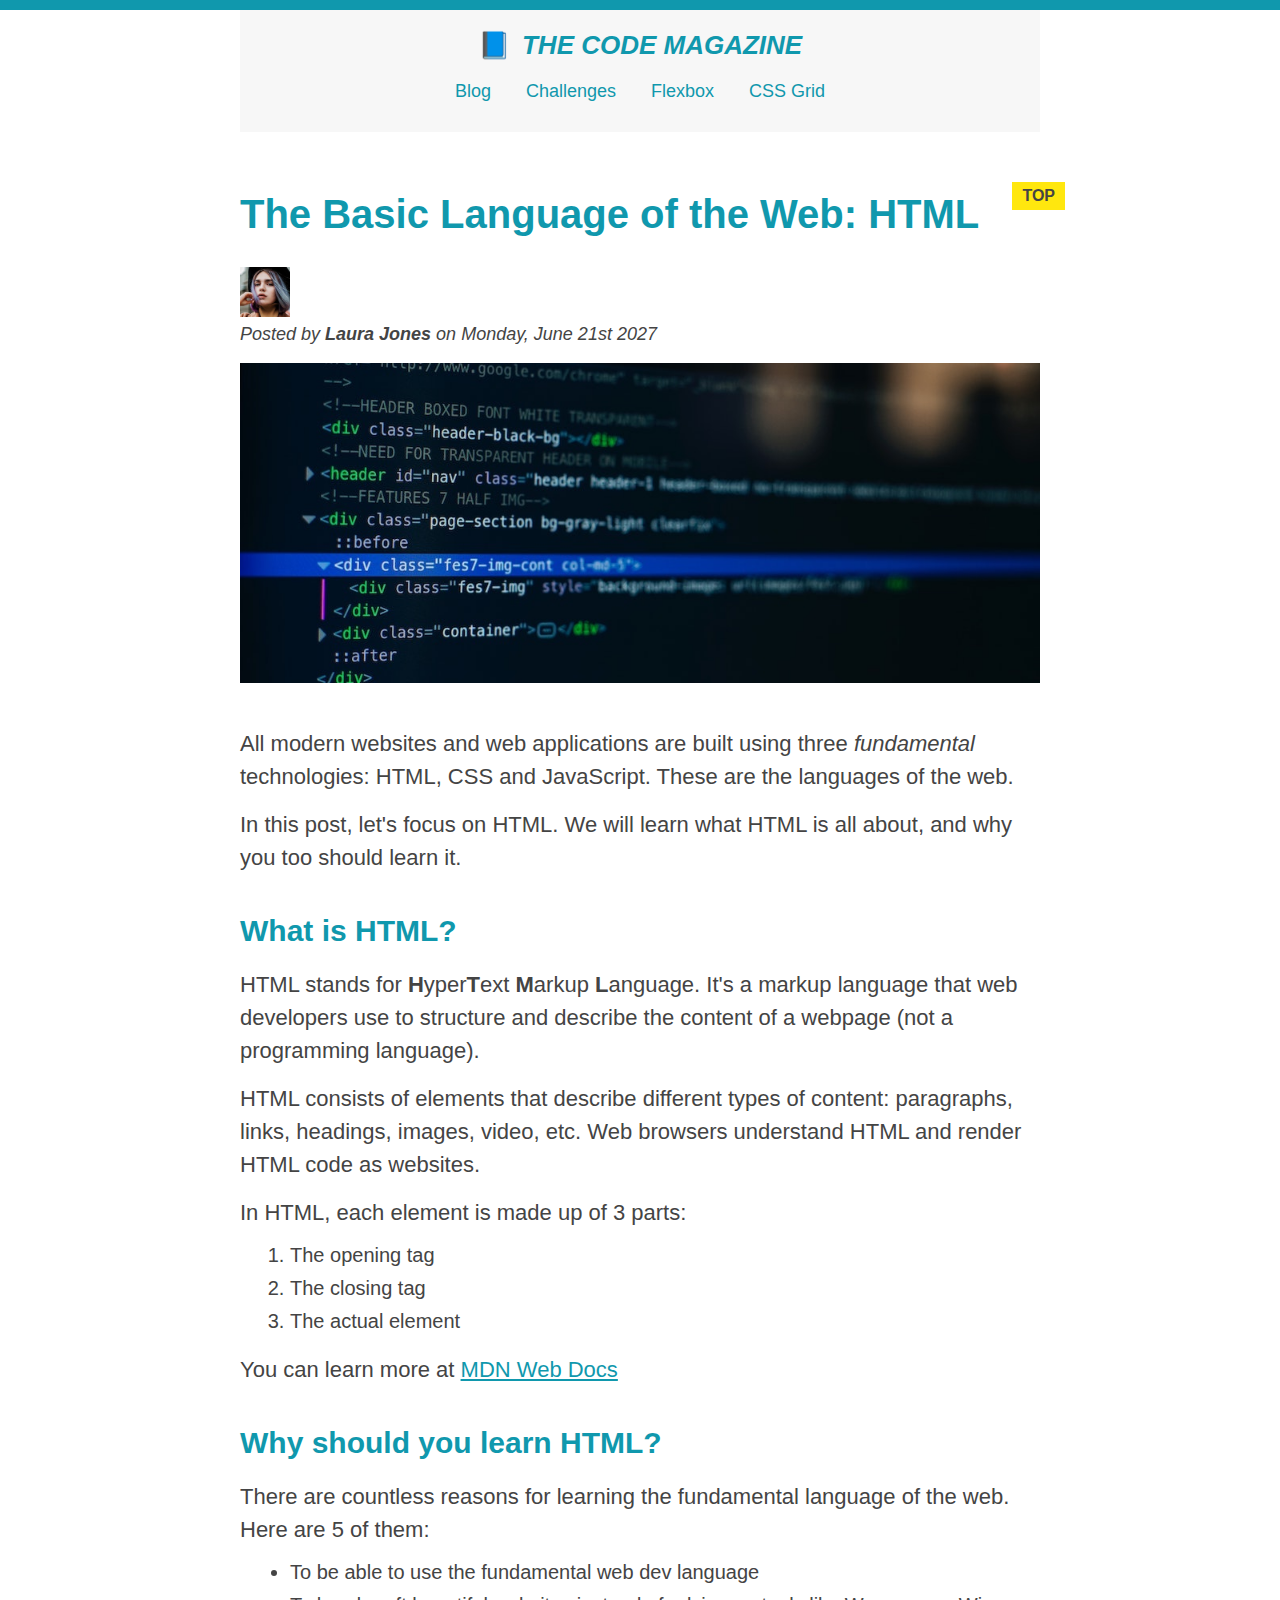
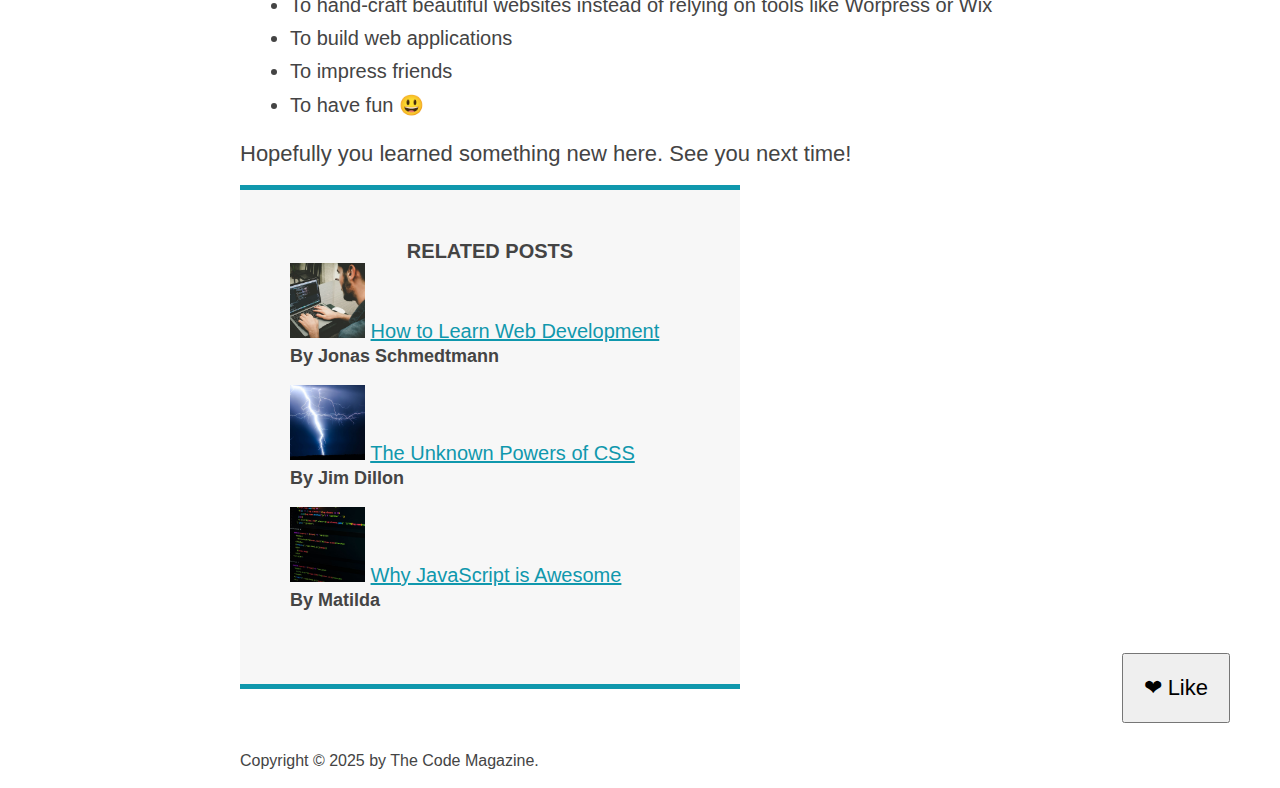
<file: index.html>
<!DOCTYPE html>
<html>
  <head>
    <title>The Code Magazine</title>
    <link rel="stylesheet" href="style.css" />
  </head>
  <body>
    <!-- This is a comment and can be written like this or by using "CTRL + /" -->

    <!--
      <h1>heading 1</h1>
      <h2>heading 2</h2>
      <h3>heading 3</h3>
      <h4>heading 4</h4>
      <h5>heading 5</h5>
      <h6>heading 6</h6>
      -->
    <div class="container">
      <header class="main-header">
        <h1>📘 The Code Magazine</h1>

        <nav>
          <a href=".blog.html">Blog</a>
          <a href="#">Challenges</a>
          <a href="#">Flexbox</a>
          <a href="#">CSS Grid</a>
        </nav>
      </header>

      <article>
        <header class="post-header">
          <h2>The Basic Language of the Web: HTML</h2>

          <img
            src="starter/laura-jones.jpg"
            alt="headshot of laura-jones"
            width="50"
          />

          <p id="author">
            Posted by <strong>Laura Jones</strong> on Monday, June 21st 2027
          </p>

          <img
            src="starter/post-img.jpg"
            alt="screen displaying HTML code lines"
            width="500"
            class="post-img"
          />
        </header>

        <p>
          All modern websites and web applications are built using three
          <em>fundamental</em>
          technologies: HTML, CSS and JavaScript. These are the languages of the
          web.
        </p>

        <p>
          In this post, let's focus on HTML. We will learn what HTML is all
          about, and why you too should learn it.
        </p>

        <h3>What is HTML?</h3>

        <p>
          HTML stands for <strong>H</strong>yper<strong>T</strong>ext
          <strong>M</strong>arkup <strong>L</strong>anguage. It's a markup
          language that web developers use to structure and describe the content
          of a webpage (not a programming language).
        </p>

        <p>
          HTML consists of elements that describe different types of content:
          paragraphs, links, headings, images, video, etc. Web browsers
          understand HTML and render HTML code as websites.
        </p>

        <p>In HTML, each element is made up of 3 parts:</p>

        <ol>
          <li>The opening tag</li>
          <li>The closing tag</li>
          <li>The actual element</li>
        </ol>

        <p>
          You can learn more at
          <a
            href="https://developer.mozilla.org/en-US/docs/Web/HTML"
            target="_blank"
          >
            MDN Web Docs
          </a>
        </p>

        <h3>Why should you learn HTML?</h3>

        <p>
          There are countless reasons for learning the fundamental language of
          the web. Here are 5 of them:
        </p>

        <ul>
          <li>To be able to use the fundamental web dev language</li>
          <li>
            To hand-craft beautiful websites instead of relying on tools like
            Worpress or Wix
          </li>
          <li>To build web applications</li>
          <li>To impress friends</li>
          <li>To have fun 😃</li>
        </ul>

        <p>Hopefully you learned something new here. See you next time!</p>

        <aside>
          <h4>Related posts</h4>

          <ul>
            <li class="related">
              <img
                width="75"
                src="starter/related-1.jpg"
                alt="related-post-1"
              />
              <a href="#">How to Learn Web Development</a>
              <p class="related-author">By Jonas Schmedtmann</p>
            </li>
            <li class="related">
              <img
                width="75"
                src="starter/related-2.jpg"
                alt="related-post-2"
              />
              <a href="#">The Unknown Powers of CSS</a>
              <p class="related-author">By Jim Dillon</p>
            </li>
            <li class="related">
              <img
                width="75"
                src="starter/related-3.jpg"
                alt="related-post-3"
              />
              <a href="#">Why JavaScript is Awesome</a>
              <p class="related-author">By Matilda</p>
            </li>
          </ul>
        </aside>
      </article>

      <footer>
        <p id="copyright">Copyright &copy; 2025 by The Code Magazine.</p>
      </footer>
      <button>❤ Like</button>
    </div>
  </body>
</html>
</file>
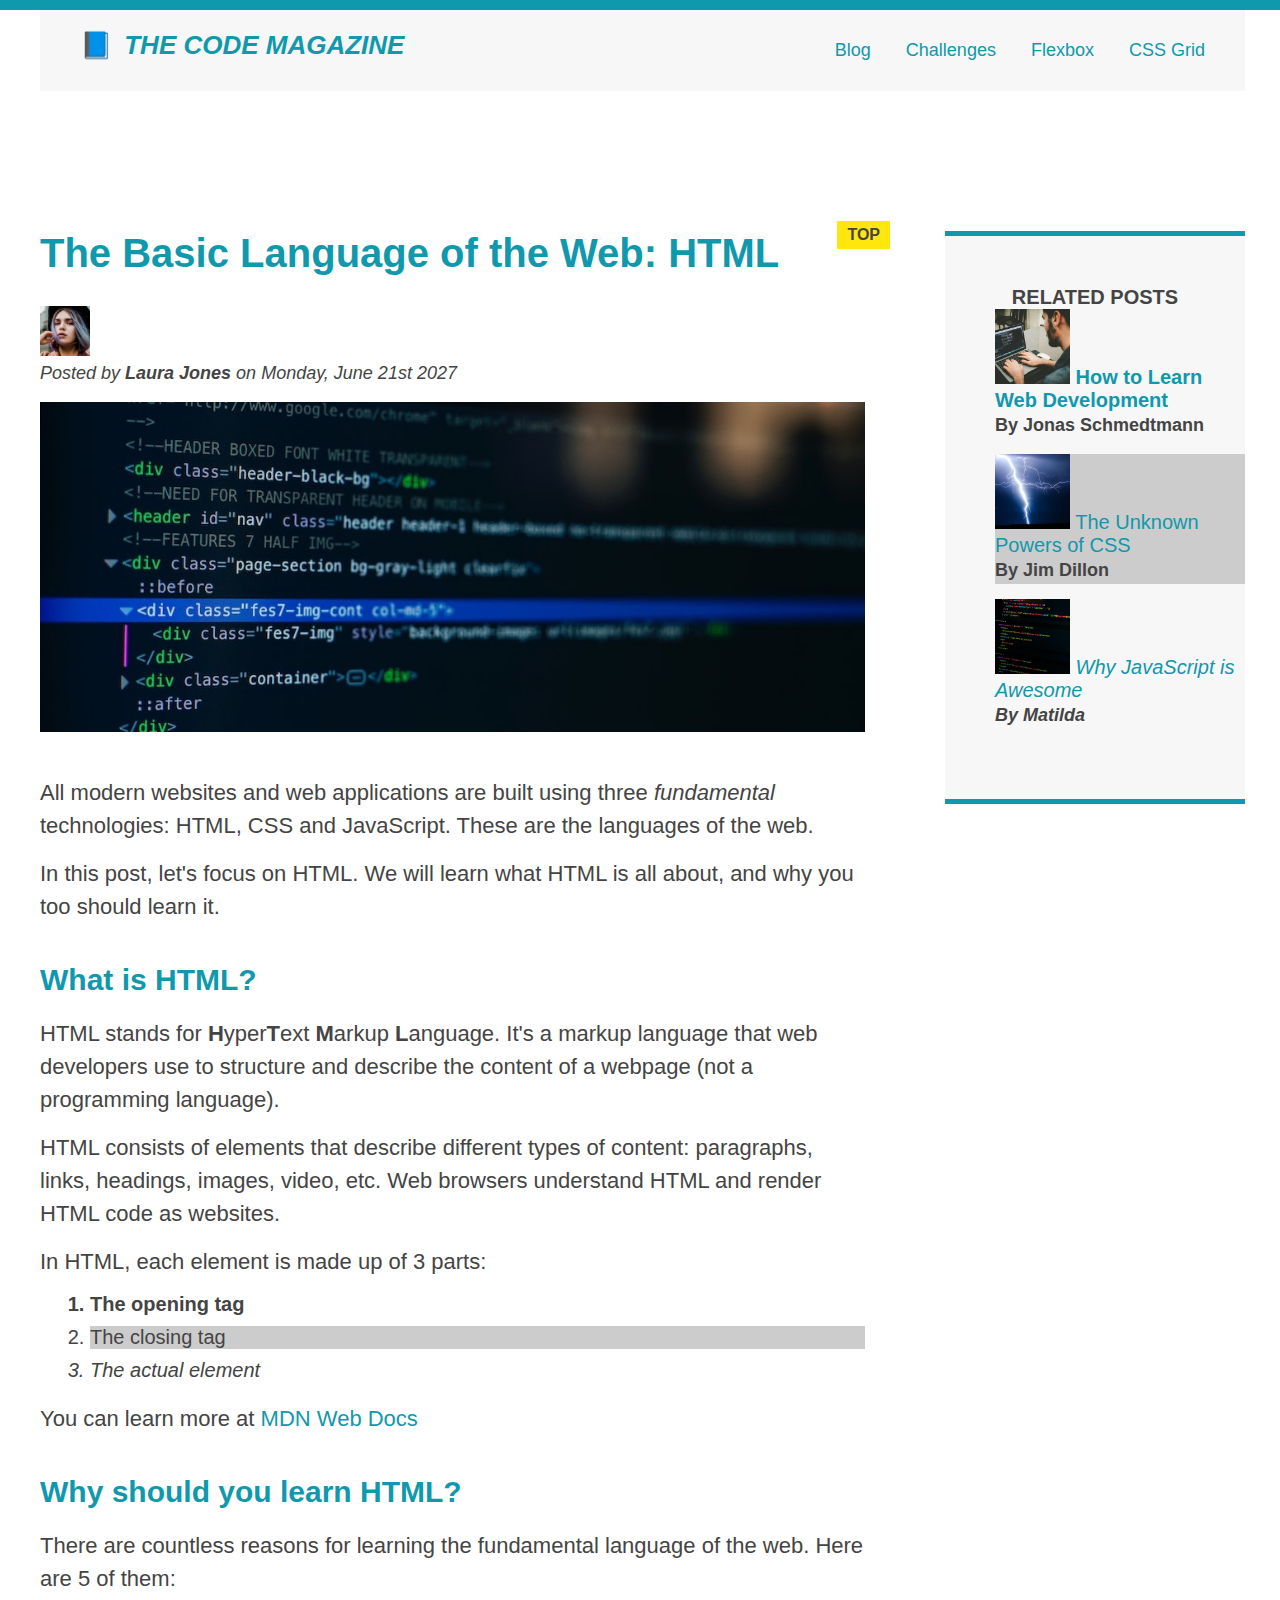
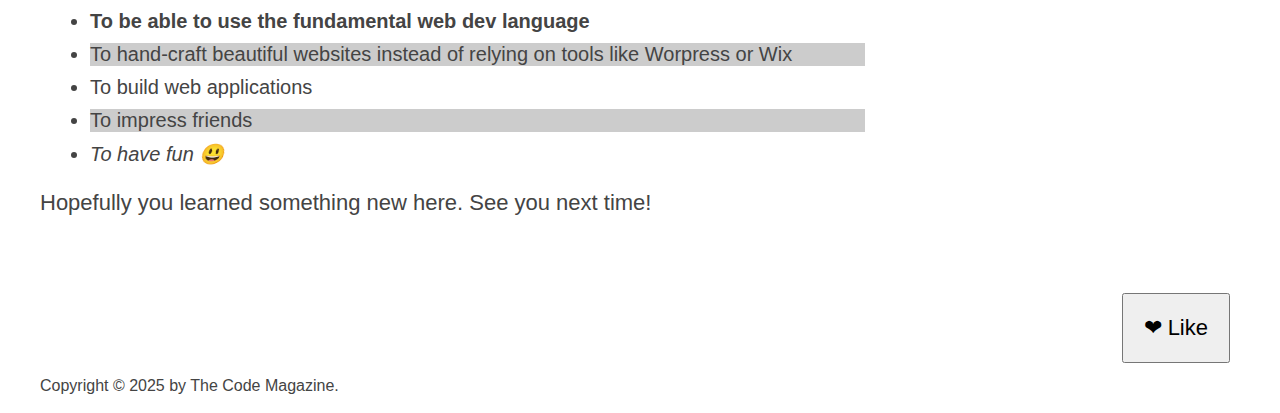
<file: The Code Magzine/index.html>
<!DOCTYPE html>
<html>
  <head>
    <title>The Code Magazine</title>
    <link rel="stylesheet" href="style.css" />
  </head>
  <body>
    <!-- This is a comment and can be written like this or by using "CTRL + /" -->

    <!--
      <h1>heading 1</h1>
      <h2>heading 2</h2>
      <h3>heading 3</h3>
      <h4>heading 4</h4>
      <h5>heading 5</h5>
      <h6>heading 6</h6>
      -->
    <div class="container">
      <header class="main-header">
        <h1>📘 The Code Magazine</h1>

        <nav>
          <a href=".blog.html">Blog</a>
          <a href="#">Challenges</a>
          <a href="./flexbox.html">Flexbox</a>
          <a href="./css-grid.html">CSS Grid</a>
        </nav>
      </header>

      <article>
        <header class="post-header">
          <h2>The Basic Language of the Web: HTML</h2>

          <img
            src="starter/laura-jones.jpg"
            alt="headshot of laura-jones"
            width="50"
          />

          <p id="author">
            Posted by <strong>Laura Jones</strong> on Monday, June 21st 2027
          </p>

          <img
            src="starter/post-img.jpg"
            alt="screen displaying HTML code lines"
            width="500"
            class="post-img"
          />
        </header>

        <p>
          All modern websites and web applications are built using three
          <em>fundamental</em>
          technologies: HTML, CSS and JavaScript. These are the languages of the
          web.
        </p>

        <p>
          In this post, let's focus on HTML. We will learn what HTML is all
          about, and why you too should learn it.
        </p>

        <h3>What is HTML?</h3>

        <p>
          HTML stands for <strong>H</strong>yper<strong>T</strong>ext
          <strong>M</strong>arkup <strong>L</strong>anguage. It's a markup
          language that web developers use to structure and describe the content
          of a webpage (not a programming language).
        </p>

        <p>
          HTML consists of elements that describe different types of content:
          paragraphs, links, headings, images, video, etc. Web browsers
          understand HTML and render HTML code as websites.
        </p>

        <p>In HTML, each element is made up of 3 parts:</p>

        <ol>
          <li>The opening tag</li>
          <li>The closing tag</li>
          <li>The actual element</li>
        </ol>

        <p>
          You can learn more at
          <a
            href="https://developer.mozilla.org/en-US/docs/Web/HTML"
            target="_blank"
          >
            MDN Web Docs
          </a>
        </p>

        <h3>Why should you learn HTML?</h3>

        <p>
          There are countless reasons for learning the fundamental language of
          the web. Here are 5 of them:
        </p>

        <ul>
          <li>To be able to use the fundamental web dev language</li>
          <li>
            To hand-craft beautiful websites instead of relying on tools like
            Worpress or Wix
          </li>
          <li>To build web applications</li>
          <li>To impress friends</li>
          <li>To have fun 😃</li>
        </ul>

        <p>Hopefully you learned something new here. See you next time!</p>
      </article>

      <aside>
        <h4>Related posts</h4>

        <ul>
          <li class="related">
            <img width="75" src="starter/related-1.jpg" alt="related-post-1" />
            <a href="#">How to Learn Web Development</a>
            <p class="related-author">By Jonas Schmedtmann</p>
          </li>
          <li class="related">
            <img width="75" src="starter/related-2.jpg" alt="related-post-2" />
            <a href="#">The Unknown Powers of CSS</a>
            <p class="related-author">By Jim Dillon</p>
          </li>
          <li class="related">
            <img width="75" src="starter/related-3.jpg" alt="related-post-3" />
            <a href="#">Why JavaScript is Awesome</a>
            <p class="related-author">By Matilda</p>
          </li>
        </ul>
      </aside>

      <footer>
        <p id="copyright">Copyright &copy; 2025 by The Code Magazine.</p>
      </footer>
      <button>❤ Like</button>
    </div>
  </body>
</html>
</file>
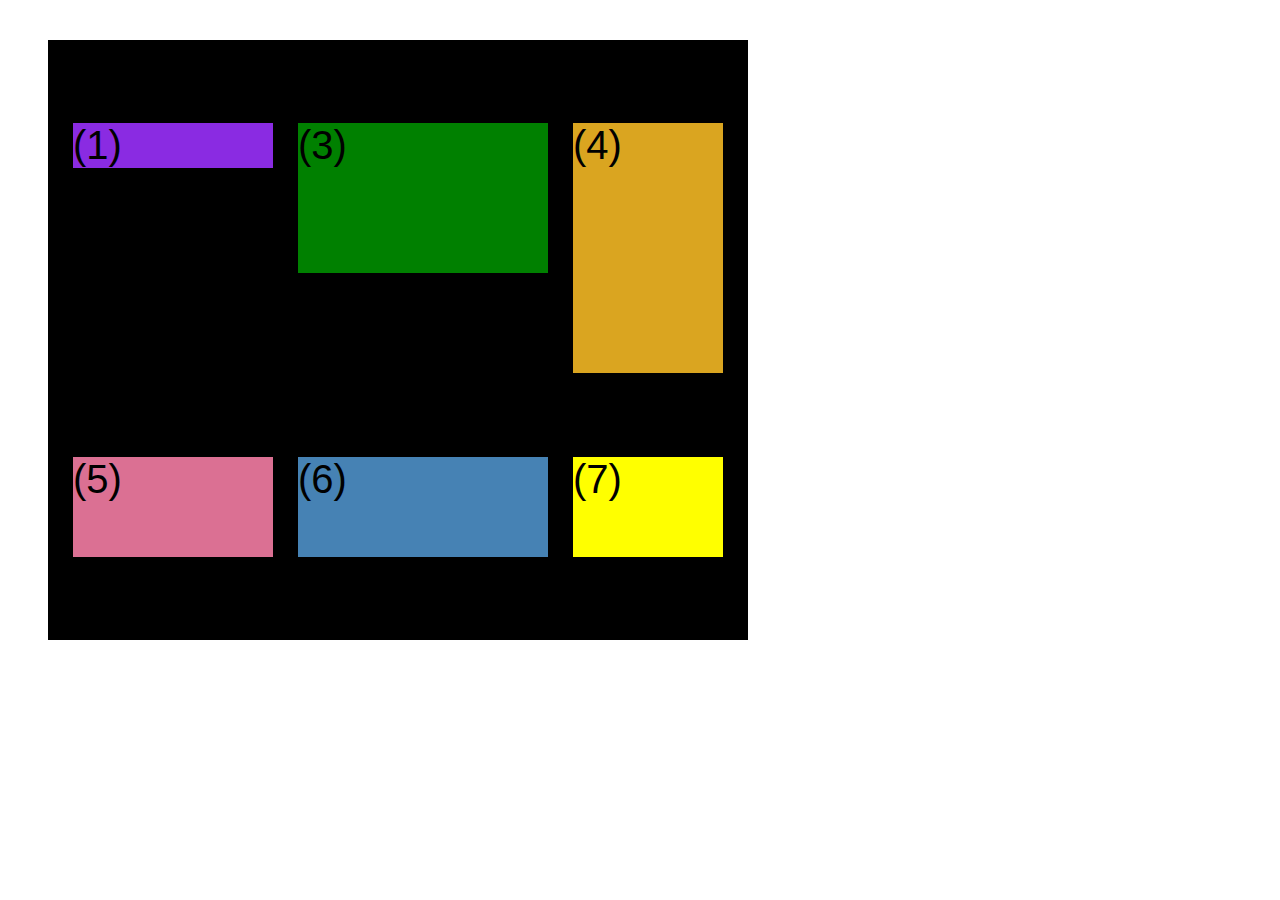
<file: The Code Magzine/css-grid.html>
<!DOCTYPE html>
<html lang="en">
  <head>
    <meta charset="UTF-8" />
    <meta http-equiv="X-UA-Compatible" content="IE=edge" />
    <meta name="viewport" content="width=device-width, initial-scale=1.0" />
    <title>CSS Grid</title>
    <style>
      .el--1 {
        background-color: blueviolet;
      }
      .el--2 {
        background-color: orangered;
      }
      .el--3 {
        background-color: green;
        height: 150px;
      }
      .el--4 {
        background-color: goldenrod;
      }
      .el--5 {
        background-color: palevioletred;
      }
      .el--6 {
        background-color: steelblue;
      }
      .el--7 {
        background-color: yellow;
      }
      .el--8 {
        background-color: crimson;
      }

      .container--1 {
        /* STARTER */
        font-family: sans-serif;
        background-color: #ddd;
        font-size: 40px;
        margin: 40px;

        /* CSS GRID */
        display: none;
      }

      .container--2 {
        /* STARTER */
        font-family: sans-serif;
        background-color: black;
        font-size: 40px;
        margin: 40px;

        width: 700px;
        height: 600px;

        /* CSS GRID */
        display: grid;
        grid-template-columns: 200px 250px 150px;
        grid-template-rows: 250px 100px;

        align-content: space-evenly;
        justify-content: space-evenly;
      }

      .el--1 {
        align-self: start;
      }
    </style>
  </head>
  <body>
    <div class="container--1">
      <div class="el el--1">(1) HTML</div>
      <div class="el el--2">(2) and</div>
      <div class="el el--3">(3) CSS</div>
      <div class="el el--4">(4) are</div>
      <div class="el el--5">(5) amazing</div>
      <div class="el el--6">(6) languages</div>
      <div class="el el--7">(7) to</div>
      <div class="el el--8">(8) learn</div>
    </div>

    <div class="container--2">
      <div class="el el--1">(1)</div>
      <div class="el el--3">(3)</div>
      <div class="el el--4">(4)</div>
      <div class="el el--5">(5)</div>
      <div class="el el--6">(6)</div>
      <div class="el el--7">(7)</div>
    </div>
  </body>
</html>
</file>
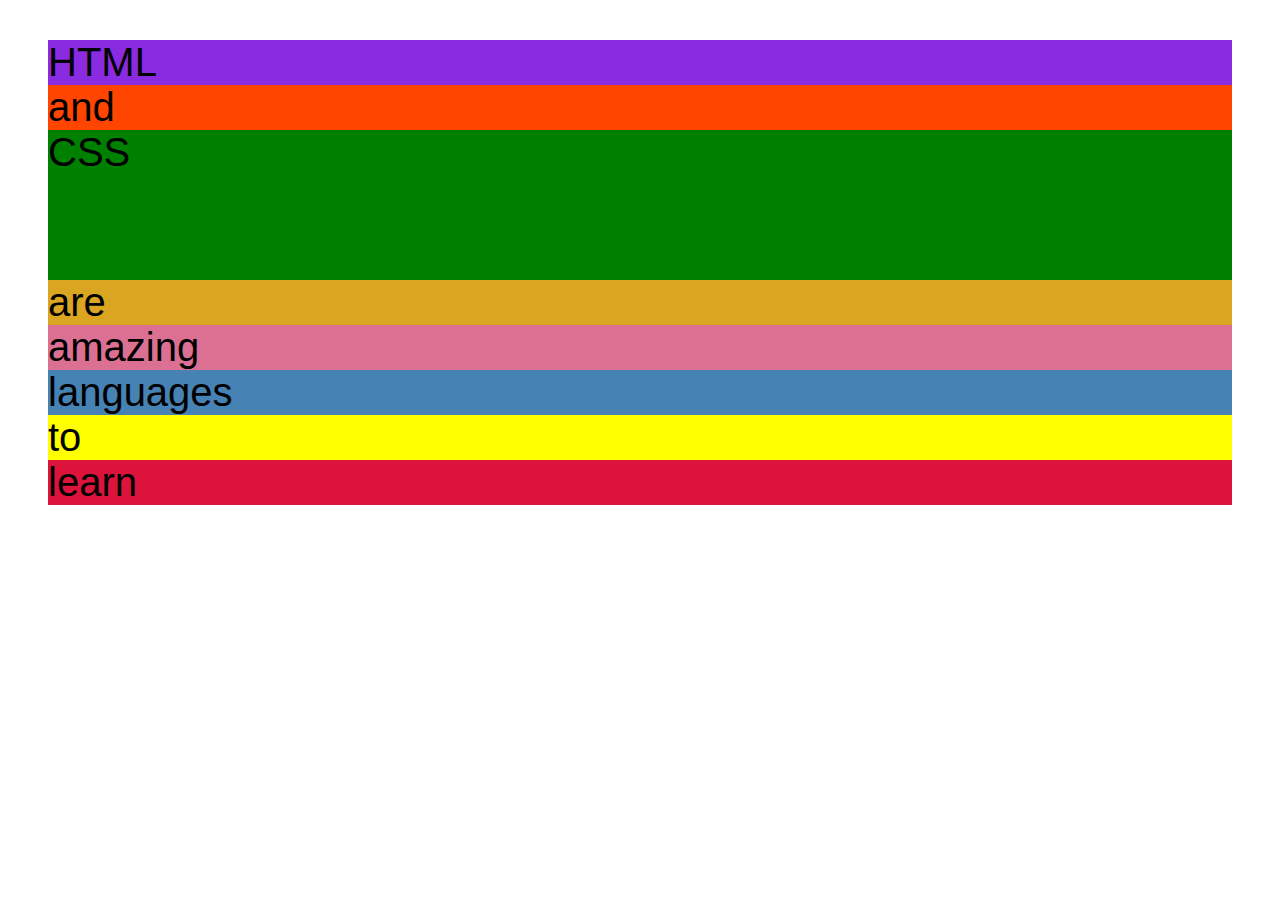
<file: The Code Magzine/flexbox.html>
<!DOCTYPE html>
<html lang="en">
  <head>
    <meta charset="UTF-8" />
    <meta http-equiv="X-UA-Compatible" content="IE=edge" />
    <meta name="viewport" content="width=device-width, initial-scale=1.0" />
    <title>Flexbox</title>
    <style>
      .el--1 {
        background-color: blueviolet;
      }
      .el--2 {
        background-color: orangered;
      }
      .el--3 {
        background-color: green;
        height: 150px;
      }
      .el--4 {
        background-color: goldenrod;
      }
      .el--5 {
        background-color: palevioletred;
      }
      .el--6 {
        background-color: steelblue;
      }
      .el--7 {
        background-color: yellow;
      }
      .el--8 {
        background-color: crimson;
      }

      .container {
        /* STARTER */
        font-family: sans-serif;
        background-color: #ddd;
        font-size: 40px;
        margin: 40px;

        /* FLEXBOX */
      }
    </style>
  </head>
  <body>
    <div class="container">
      <div class="el el--1">HTML</div>
      <div class="el el--2">and</div>
      <div class="el el--3">CSS</div>
      <div class="el el--4">are</div>
      <div class="el el--5">amazing</div>
      <div class="el el--6">languages</div>
      <div class="el el--7">to</div>
      <div class="el el--8">learn</div>
    </div>
  </body>
</html>
</file>
<file: style.css>
* {
  /* inheritance and global reset */
  margin: 0;
  padding: 0;
}

body {
  /* inheritance and global properties */
  color: #444;
  font-family: sans-serif;

  border-top: 10px solid #1098ad;
  position: relative;
}

.container {
  width: 800px;
  margin: 0 auto;
}

.main-header {
  background-color: #f7f7f7;
  padding: 20px 40px;
  margin-bottom: 60px;
}

h2 {
  position: relative;
}

h2::after {
  content: "TOP";
  background-color: #ffe70e;
  color: #444;
  font-size: 16px;
  font-weight: bold;
  display: inline-block;
  padding: 5px 10px;
  position: absolute;
  top: -10px;
  right: -25px;
}

.post-header {
  margin-bottom: 40px;
}

.post-img {
  width: 100%;
  height: auto;
}

article {
  margin-bottom: 60px;
}

aside {
  width: 500px;
  background-color: #f7f7f7;
  border-top: 5px solid #1098ad;
  border-bottom: 5px solid #1098ad;

  /* padding-top: 50px;
  padding-bottom: 50px; */
  padding: 50px 0;
}

nav {
  /* inheritance */
  font-size: 18px;
  text-align: center;
  text-decoration: none;
}

nav a:link {
  padding: 10px 15px;
  display: inline-block;
  text-decoration: inherit;
}

h1,
h2,
h3 {
  color: #1098ad;
}

h1 {
  font-size: 26px;
  text-transform: uppercase;
  font-style: italic;
  text-align: center;
  margin-bottom: 10px;
}

h1::first-letter {
  font-style: normal;
  margin-right: 5px;
}

h2 {
  font-size: 40px;
  margin-bottom: 30px;
}

h3 {
  font-size: 30px;
  margin-bottom: 20px;
  margin-top: 40px;
}

h4 {
  font-size: 20px;
  text-transform: uppercase;
  text-align: center;
}

p {
  font-size: 22px;
  line-height: 1.5;
  margin-bottom: 15px;
}

ul,
ol {
  margin-left: 50px;
  margin-bottom: 20px;
}

li {
  font-size: 20px;
  margin-bottom: 10px;
}

li:last-child {
  margin-bottom: 0;
}

/* 
footer p {
  font-size: 16px;
} */

#author {
  font-style: italic;
  font-size: 18px;
}

#copyright {
  font-size: 16px;
}

.related-author {
  font-size: 18px;
  font-weight: bold;
}

.related {
  list-style: none;
}

/* Styling Links */
a:link,
a:visited {
  color: #1098ad;
}

a:hover,
a:active {
  color: red;
  background-color: #444;
}

button {
  font-size: 22px;
  padding: 20px;
  cursor: pointer;

  position: absolute;
  /* top: 0; */
  right: 50px;
  bottom: 50px;
}
/* 
------------------------------------------------------
STYLING TEXT
------------------------------------------------------
1. We do not style the ul or the ol element instead we style the li elements

2. default font size is 16 px

3. The elements that were inside of the paragraphs also got the same styles. This is because of a mechanism called inheritance 

4. text-align centers the element inside its parent element

------------------------------------------------------
COMBINING SELECTORS
------------------------------------------------------
1. It is not good to repeat same code such as font-family per se.

2. We can create a list of selectors by , so that we need to change similar properties in just one place

3. Descendant selector selects all the child elements inside of a element. We can also nest these.

4. These are not very robust solutions as if the code changes in future there might be lots of bugs arising.

------------------------------------------------------
CLASS and ID SELECTORS
------------------------------------------------------
1. # is the ID selector 

2. Ctrl + / is for comments

3. . is the class selector

4. big difference between both is that id is non repeatable but classes can be used at multiple elements

5. There is a convention that if we have multiple word class names we write it using - or _

6. new property font-weight.

7. our paragraphs are selected 3 times and all the styles are applied.

8. removing bullet points by list-style property

9. In the real world we always use classes and not id's

------------------------------------------------------
WORKING WITH COLORS
------------------------------------------------------
There are many ways to represent colors in computer.
1. The traditional model is the RGB model, where colors can be represented by a combination of red,blue,green. each of 3 base colors can take a value from 0 to 255, which leads to 16.8 million different colors.

2. In CSS we have two ways to define colors using rgb model
  a. rgb/rgba notation  rgba(0, 0 , 0, 0.3)
  b. hexadecimal notation #fff

3. If the three pairs are similar it is indication of a grey color.

4. background-color, color and border which is a shorthand property for border-top, border-bottom,border-left, border-right.

------------------------------------------------------
PSEUDO-CLASSES
------------------------------------------------------
1. For example lets assume we want to style only the first element of the list. We can select that by usiing pseudo classes - li:first-child{}

2. li:last-child{} for last child

3. li:nth-child(odd,even,2,3etc.){} for nth child

------------------------------------------------------
STYLING HYPERLINKS
------------------------------------------------------
1. we should document our code using comments

2. styling links directly is a bad practice.

3. Instead style hyperlinks with pseudo classes
  a. a:link{} for anchor elements that have href attribute
  b. a:visited{} for links that have been clicked before. In practice we never do this
  c. we keep both of these together
  d. a:hover{} for links when we hover them
  e. a:active{} for links when we have clicked them 

4. Another common thing is to remove underline by text-decoration to none. This is also a shorthand property

------------------------------------------------------
CSS box model
------------------------------------------------------
1. It defines how elements are displayed and sized on a webpage.
2. Each element can be seen as a rectangular box with a content, border and space inside and outside.
3. height and width - content
4. border - inside
5. padding - inside - between content and border
6. margin - outside - space between elements on our page - margins are overlapping that means the margin that is greater will apply and not added. we should use and stick to margin bottom for spacing between elements.
7. these are optional properties
8. by default the final width and height are calculated by keeping padding and borders into account.

------------------------------------------------------
Types of Boxes in Box Model
------------------------------------------------------

There are 3 types - inline and block level boxes
1. Block level elements
    a. Elements are formatted visually as blocks 
    b. occupy 100% of parent element's width
    c. stacked vertically by default 
    d. Follow normal box-model behaviour 

    default elements: body, main, header, footer, section, nav, aside, div, h1-h6, p, ul, ol, li, etc.
    with CSS: display: block - inline to block

2. Inline Elements
    a. Cause no line-break before or after the element 
    b. occupy only the space necessary for its content
    c. paddings and margins apply only horizontally (left and right) 
    d. heights and widths do not apply 

    default elements: a, img, strong, em, button, etc.
    with CSS: display: inline - block to inline

3. Inline-Block elements
    a. Cause no line-break before or after the element 
    b. occupy only the space necessary for its content
    c. Follow normal box-model behaviour
    d. images are inline-block elements

------------------------------------------------------
Positioning Modes
------------------------------------------------------
Normal flow
  - default positioning
  - element is in flow
  - elements are simply laid out according to their order in the HTML code
  - position: relative
Absolute positioning
  - Element is removed from the normal flow
  - No impact on surrounding elements, might overlap them
  - we use left,right,top,bottom to offset the element from its relatively positioned container
  - position: absolute

Created a like button for example
default the position would be relative to the viewport but if we set some element position to relative then it will be relative to that.
it needs to be somewhere inside the element that we make relative not a sibling or outside.

------------------------------------------------------
Pseudo Elements
------------------------------------------------------
The elements which are not HTML elements but even then we can select and style them in CSS using pseudo elements. for example the first letter of a para or text, or the first line of a para or text.

used by ::

Adjacent sibling selector(+) - h3 + p means only the paras after an h3 that means a adjacent element after the h3 in the same parent element that means sibling. hence adjacent sibling.

The most useful are ::after and ::before used to create a pseudo element that will automatically be the very first child of the selected element and for small cosmetic styles.
*/
</file>
<file: The Code Magzine/style.css>
* {
  /* inheritance and global reset */
  margin: 0;
  padding: 0;
}

/* --------------------------------------------------------
 Page Sections
 ---------------------------------------------------------- */
body {
  /* inheritance and global properties */
  color: #444;
  font-family: sans-serif;

  border-top: 10px solid #1098ad;
  position: relative;
}

.container {
  width: 800px;
  margin: 0 auto;
}

.main-header {
  background-color: #f7f7f7;
  padding: 20px 40px;
  margin-bottom: 60px;
}

nav {
  /* inheritance */
  font-size: 18px;
  text-align: center;
  text-decoration: none;
}

article {
  margin-bottom: 60px;
}

.post-header {
  margin-bottom: 40px;
}

aside {
  background-color: #f7f7f7;
  border-top: 5px solid #1098ad;
  border-bottom: 5px solid #1098ad;

  /* padding-top: 50px;
  padding-bottom: 50px; */
  padding: 50px 0;
}

/* --------------------------------------------------------
 Smaller Elements Section 
 ---------------------------------------------------------- */

h1,
h2,
h3 {
  color: #1098ad;
}

h1 {
  font-size: 26px;
  text-transform: uppercase;
  font-style: italic;
  text-align: center;
  margin-bottom: 10px;
}

h2 {
  position: relative;
  font-size: 40px;
  margin-bottom: 30px;
}

h3 {
  font-size: 30px;
  margin-bottom: 20px;
  margin-top: 40px;
}

h4 {
  font-size: 20px;
  text-transform: uppercase;
  text-align: center;
}

p {
  font-size: 22px;
  line-height: 1.5;
  margin-bottom: 15px;
}

ul,
ol {
  margin-left: 50px;
  margin-bottom: 20px;
}

li {
  font-size: 20px;
  margin-bottom: 10px;
}

li:first-child {
  font-weight: bold;
}

li:last-child {
  margin-bottom: 0;
  font-style: italic;
}

li:nth-child(even) {
  background-color: #ccc;
}

/* misconception: this won't work */
article p:first-child {
  color: red;
}

/* Styling Links */
a:link {
  color: #1098ad;
  text-decoration: none;
}

a:visited {
  color: #1098ad;
}

a:hover {
  color: orangered;
  font-weight: bold;
  text-decoration: underline orangered;
}

a:active {
  background-color: #444;
  font-style: italic;
}

.post-img {
  width: 100%;
  height: auto;
}

#author {
  font-style: italic;
  font-size: 18px;
}

#copyright {
  font-size: 16px;
}

.related-author {
  font-size: 18px;
  font-weight: bold;
}

.related {
  list-style: none;
}

nav a:link {
  /* background-color: orangered;
  margin: 20px;
  padding: 20px;

  display: block; */

  margin-right: 30px;
  margin-top: 10px;
  display: inline-block;
}

nav a:link:last-child {
  margin-right: 0;
}

h2::after {
  content: "TOP";
  background-color: #ffe70e;
  color: #444;
  font-size: 16px;
  font-weight: bold;
  display: inline-block;
  padding: 5px 10px;
  position: absolute;
  top: -10px;
  right: -25px;
}

h1::first-letter {
  font-style: normal;
  margin-right: 5px;
}

/* 
footer p {
  font-size: 16px;
} */

button {
  font-size: 22px;
  padding: 20px;
  cursor: pointer;

  position: absolute;
  /* top: 50px;
  left: 50px; */
  bottom: 50px;
  right: 50px;
}
/*
################################################# 
SMALL INFORMATIONS
#################################################
*/

/* 
------------------------------------------------------
STYLING TEXT
------------------------------------------------------
1. We do not style the ul or the ol element instead we style the li elements

2. default font size is 16 px

3. The elements that were inside of the paragraphs also got the same styles. This is because of a mechanism called inheritance 

4. text-align centers the element inside its parent element

------------------------------------------------------
COMBINING SELECTORS
------------------------------------------------------
1. It is not good to repeat same code such as font-family per se.

2. We can create a list of selectors by , so that we need to change similar properties in just one place

3. Descendant selector selects all the child elements inside of a element. We can also nest these.

4. These are not very robust solutions as if the code changes in future there might be lots of bugs arising.

------------------------------------------------------
CLASS and ID SELECTORS
------------------------------------------------------
1. # is the ID selector 

2. Ctrl + / is for comments

3. . is the class selector

4. big difference between both is that id is non repeatable but classes can be used at multiple elements

5. There is a convention that if we have multiple word class names we write it using - or _

6. new property font-weight.

7. our paragraphs are selected 3 times and all the styles are applied.

8. removing bullet points by list-style property

9. In the real world we always use classes and not id's

------------------------------------------------------
WORKING WITH COLORS
------------------------------------------------------
There are many ways to represent colors in computer.
1. The traditional model is the RGB model, where colors can be represented by a combination of red,blue,green. each of 3 base colors can take a value from 0 to 255, which leads to 16.8 million different colors.

2. In CSS we have two ways to define colors using rgb model
  a. rgb/rgba notation  rgba(0, 0 , 0, 0.3)
  b. hexadecimal notation #fff

3. If the three pairs are similar it is indication of a grey color.

4. background-color, color and border which is a shorthand property for border-top, border-bottom,border-left, border-right.

------------------------------------------------------
PSEUDO-CLASSES
------------------------------------------------------
1. For example lets assume we want to style only the first element of the list. We can select that by usiing pseudo classes - li:first-child{}

2. li:last-child{} for last child

3. li:nth-child(odd,even,2,3etc.){} for nth child

------------------------------------------------------
STYLING HYPERLINKS
------------------------------------------------------
1. we should document our code using comments

2. styling links directly is a bad practice.

3. Instead style hyperlinks with pseudo classes
  a. a:link{} for anchor elements that have href attribute
  b. a:visited{} for links that have been clicked before. In practice we never do this
  c. we keep both of these together
  d. a:hover{} for links when we hover them
  e. a:active{} for links when we have clicked them 

4. Another common thing is to remove underline by text-decoration to none. This is also a shorthand property

------------------------------------------------------
CSS box model
------------------------------------------------------
1. It defines how elements are displayed and sized on a webpage.
2. Each element can be seen as a rectangular box with a content, border and space inside and outside.
3. height and width - content
4. border - inside
5. padding - inside - between content and border
6. margin - outside - space between elements on our page - margins are overlapping that means the margin that is greater will apply and not added. we should use and stick to margin bottom for spacing between elements.
7. these are optional properties
8. by default the final width and height are calculated by keeping padding and borders into account.

------------------------------------------------------
Types of Boxes in Box Model
------------------------------------------------------

There are 3 types - inline and block level boxes
1. Block level elements
    a. Elements are formatted visually as blocks 
    b. occupy 100% of parent element's width
    c. stacked vertically by default 
    d. Follow normal box-model behaviour 

    default elements: body, main, header, footer, section, nav, aside, div, h1-h6, p, ul, ol, li, etc.
    with CSS: display: block - inline to block

2. Inline Elements
    a. Cause no line-break before or after the element 
    b. occupy only the space necessary for its content
    c. paddings and margins apply only horizontally (left and right) 
    d. heights and widths do not apply 

    default elements: a, img, strong, em, button, etc.
    with CSS: display: inline - block to inline

3. Inline-Block elements
    a. Cause no line-break before or after the element 
    b. occupy only the space necessary for its content
    c. Follow normal box-model behaviour
    d. images are inline-block elements

------------------------------------------------------
Positioning Modes
------------------------------------------------------
Normal flow
  - default positioning
  - element is in flow
  - elements are simply laid out according to their order in the HTML code
  - position: relative
Absolute positioning
  - Element is removed from the normal flow
  - No impact on surrounding elements, might overlap them
  - we use left,right,top,bottom to offset the element from its relatively positioned container
  - position: absolute

Created a like button for example
default the position would be relative to the viewport but if we set some element position to relative then it will be relative to that.
it needs to be somewhere inside the element that we make relative not a sibling or outside.

------------------------------------------------------
Pseudo Elements
------------------------------------------------------
The elements which are not HTML elements but even then we can select and style them in CSS using pseudo elements. for example the first letter of a para or text, or the first line of a para or text.

used by ::

Adjacent sibling selector(+) - h3 + p means only the paras after an h3 that means a adjacent element after the h3 in the same parent element that means sibling. hence adjacent sibling.

The most useful are ::after and ::before used to create a pseudo element that will automatically be the very first child of the selected element and for small cosmetic styles.
*/

/*
################################################# 
LAYOUTS: CSS Grid
#################################################
*/
.container {
  width: 1200px;
  display: grid;
  grid-template-columns: 825px 300px;
  gap: 80px;
  align-items: start;
}

.main-header {
  display: flex;
  justify-content: space-between;
  grid-column: 1/-1;
}
</file>
